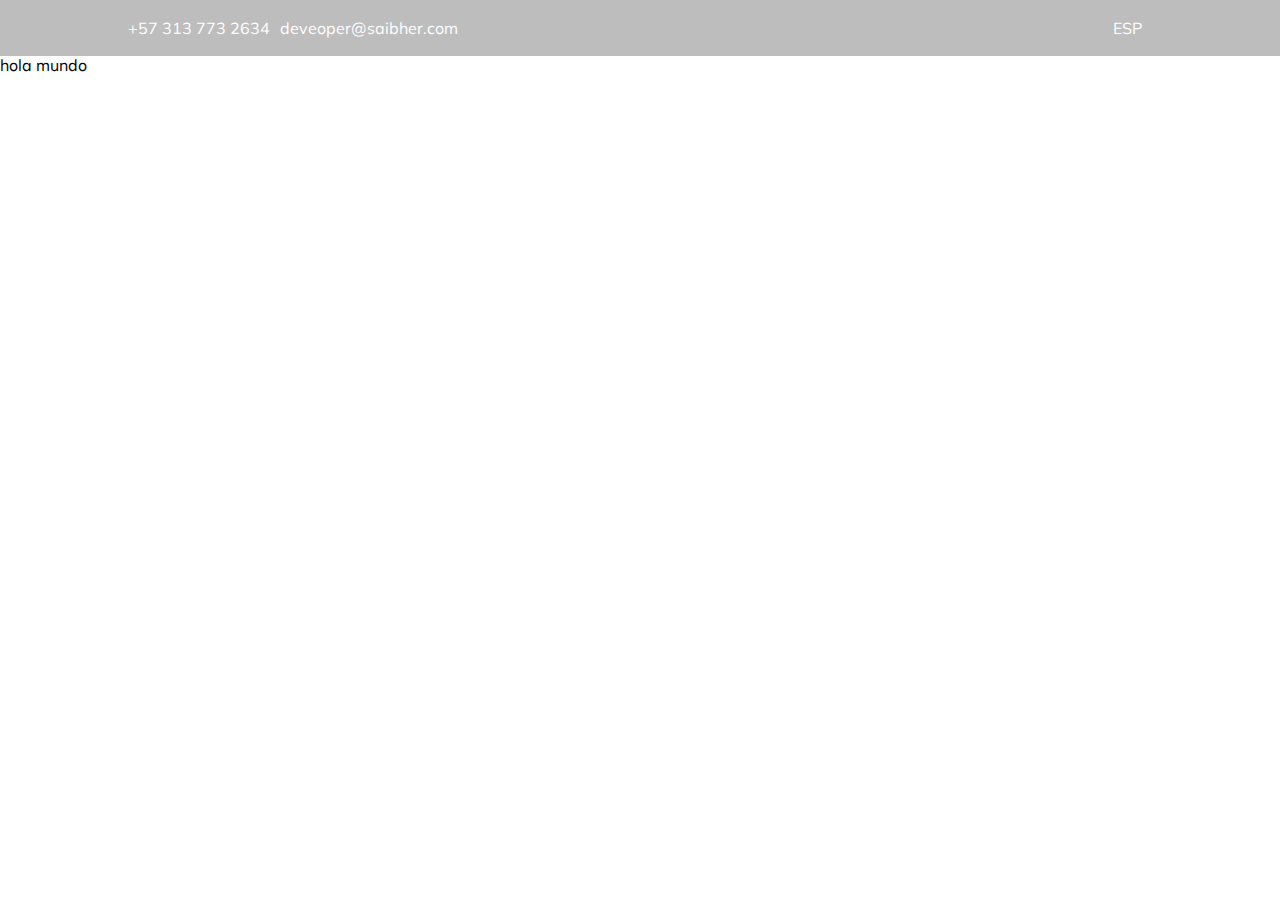
<file: ecommerce/saibher techno/index.html>
<!DOCTYPE html>
<html lang="en">
<head>
    <meta charset="UTF-8">
    <meta http-equiv="X-UA-Compatible" content="IE=edge">
    <meta name="viewport" content="width=device-width, initial-scale=1.0">
    <link rel="stylesheet" href="../../normalize.css">
    <link rel="stylesheet" href="style.css">
    <title>Document</title>
    <link rel="stylesheet" href="https://cdnjs.cloudflare.com/ajax/libs/font-awesome/6.4.0/css/all.min.css" integrity="sha512-iecdLmaskl7CVkqkXNQ/ZH/XLlvWZOJyj7Yy7tcenmpD1ypASozpmT/E0iPtmFIB46ZmdtAc9eNBvH0H/ZpiBw==" crossorigin="anonymous" referrerpolicy="no-referrer" />
</head>
<body>
    <header>
        <!---- start TOPBAR -->
        <div class="topbar">
            <div class="contact-data">
                <div class="data">
                    <i class="fa-solid fa-phone"></i>
                    <span>+57 313 773 2634</span>
                </div>
                <div class="data">
                    <i class="fa-solid fa-envelope"></i>
                    <span>deveoper@saibher.com</span>
                </div>
            </div>
            <div class="topbar-menu">
                <div class="lang-menu">
                    <span><i class="fa-solid fa-chevron-down"></i></span>
                    <ul>
                        <li class="lang-menu-selecion">ESP</li>
                    </ul>
                </div>
                <ul class="select-menu">
                    <li class="hidden-menu-link">ESP</li>
                    <li class="hidden-menu-link">ENG</li>
                    <li class="hidden-menu-link">FRN</li>
                </ul>
            </div>
        </div>
    </header>
    hola mundo
    <script src="./app.js"></script>
</body>
</html>
</file>
<file: ecommerce/saibher techno/style.css>
@import url('https://fonts.googleapis.com/css2?family=Abel&family=Lato&family=Mulish:ital,wght@0,300;0,400;0,800;1,500;1,900&family=Roboto:ital,wght@0,300;0,400;0,700;0,900;1,300;1,400;1,700;1,900&display=swap');

:root{
    --bg-gray: #BDBDBD;
    --main-yellow: #DE9400;
    --main-blue: #015ADE;
}

body{
    font-family: 'Mulish', sans-serif;
}

ul{
    padding: 0 5px;
}

/*
*
/////////////////-----------------TOPBAR----------------------///////////////////
*
*/
.topbar{
    background: var(--bg-gray);
    display: flex;
    padding: 0px 10%;
    justify-content: space-between;
    color: white;
    align-items: center;
}

.contact-data{
    display: flex;
    gap: 10px;
}

.topbar-menu{
    display: flex;
    align-items: center;
    position: relative;
}

.topbar-menu .hidden-menu.active{
    display: block;
}

.topbar-menu ul li:hover{
    cursor: pointer;
    background: white;
    color: var(--bg-gray);
}

.topbar-menu li{
    list-style: none;
    padding: 3px 5px;
}
.topbar-menu .hidden-menu{
    display: none;
}

.select-menu.active{
    display: block;
}

.select-menu{
    position: absolute;
    top: 45px;
    background-color: var(--bg-gray);
    padding: 2px 10px;
    display: none;
}

.lang-menu{
    display: flex;
    align-items: center;
}
/*
*
/////////////////-----------------END TOPBAR----------------------///////////////////
*
*/
</file>
